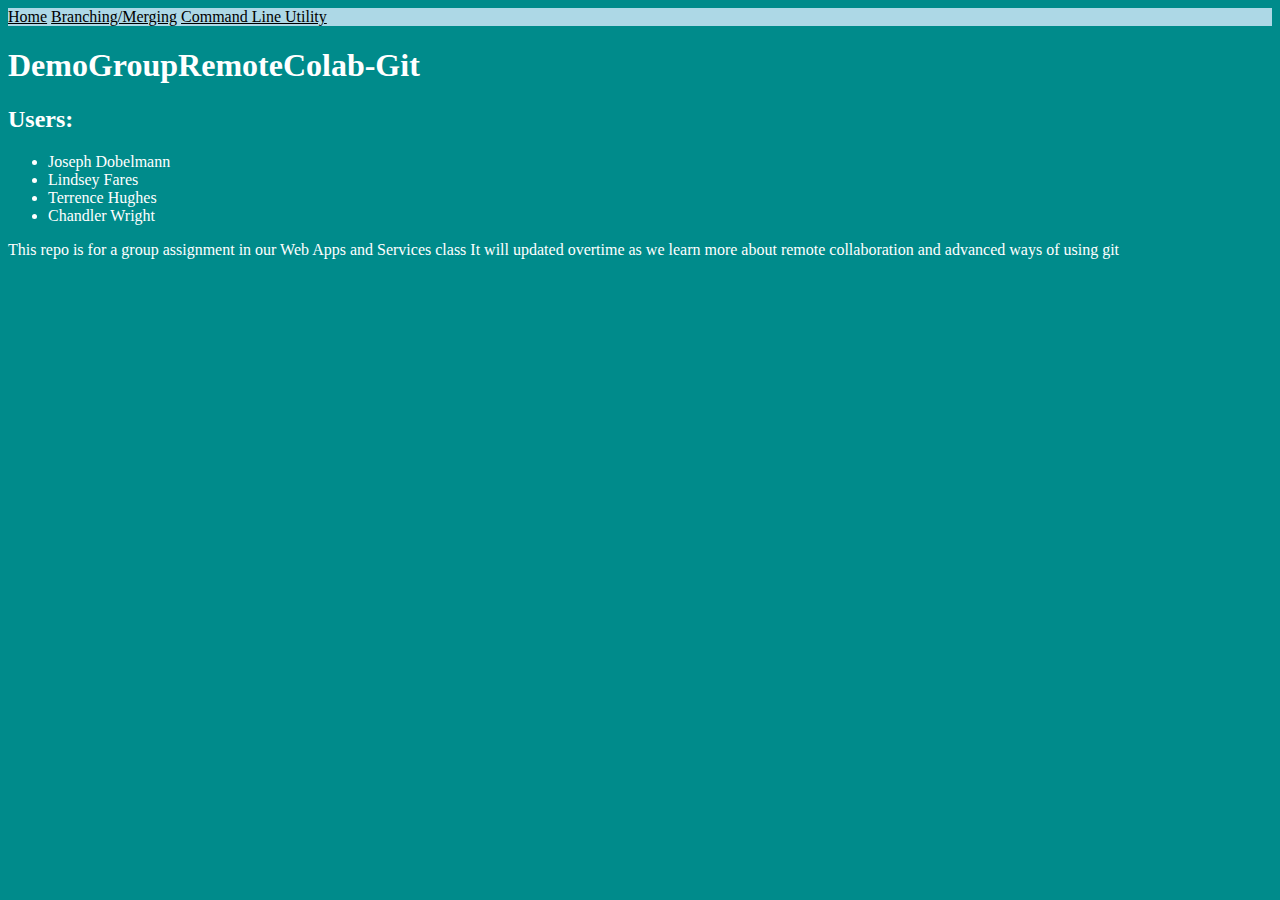
<file: index.html>
﻿<!DOCTYPE html>

<html lang="en" xmlns="http://www.w3.org/1999/xhtml">
<head>
    <meta charset="utf-8" />
    <title>Home</title>
	<link href="style.css" rel="stylesheet">
</head>
<body>
	<nav>
      <a href="index.html">Home</a>
      <a href="mergingBranching.html">Branching/Merging</a>
      <a href="commandLineUtil.html">Command Line Utility</a>
    </nav>
	<h1>
		DemoGroupRemoteColab-Git
	</h1>
	<h2>
		Users:
	</h2>
	<ul>
		<li>Joseph Dobelmann</li>
		<li>Lindsey Fares</li>
		<li>Terrence Hughes</li>
		<li>Chandler Wright</li>
	</ul>
	<p>
		This repo is for a group assignment in our Web Apps and Services class It will updated overtime as we learn more about remote collaboration and advanced ways of using git
	</p>
</body>
</html>
</file>
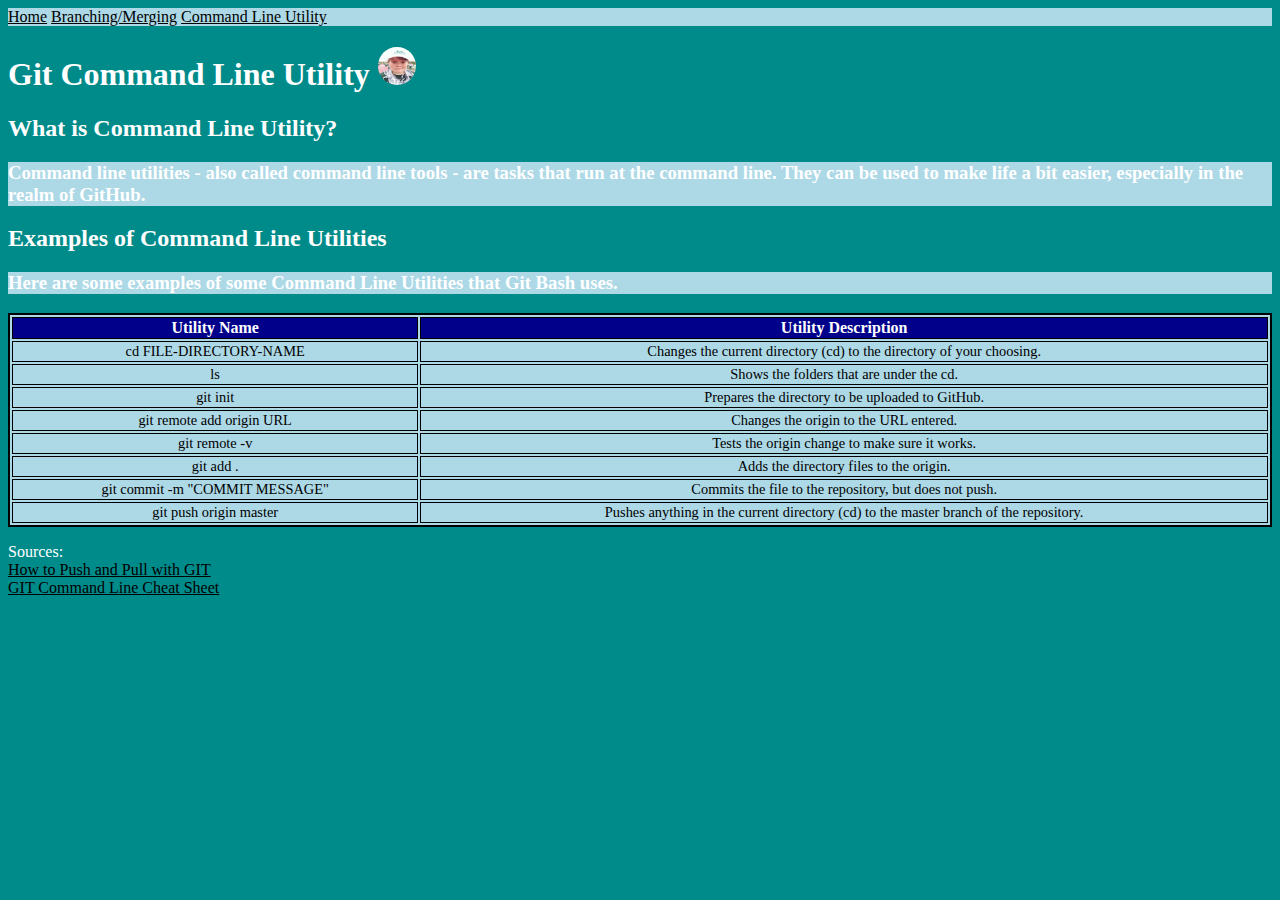
<file: commandLineUtil.html>
<!DOCTYPE html>

<html lang="en" xmlns="http://www.w3.org/1999/xhtml">
<head>
    <meta charset="utf-8" />
    <title>GitHub Command Line Utility</title>
	<link href="style.css" rel="stylesheet">
</head>
<body>
	<nav>
        <a href="index.html">Home</a>
      <a href="mergingBranching.html">Branching/Merging</a>
      <a href="commandLineUtil.html">Command Line Utility</a>
    </nav>
	<h1>
		Git Command Line Utility
		<img src="lynProfile.jpg"  alt="LindseyPicture" class="img-circle" id="profile_picture" >
	</h1>
    <h2>
		What is Command Line Utility?
	</h2>
	<h3>
        Command line utilities - also called command line tools - are tasks that run at the command line. They can be used to make life a bit easier, especially in the realm of GitHub.
	</h3>
	<h2>
		Examples of Command Line Utilities
	</h2>
	<h3>
		Here are some examples of some Command Line Utilities that Git Bash uses.
	</h3>
    <table>
        <tr>
            <th>Utility Name</th>
            <th>Utility Description</th>
        </tr>
        <tr>
            <td>cd FILE-DIRECTORY-NAME</td>
            <td>Changes the current directory (cd) to the directory of your choosing.</td>
        </tr>
        <tr>
            <td>ls</td>
            <td>Shows the folders that are under the cd.</td>
        </tr>
        <tr>
            <td>git init</td>
            <td>Prepares the directory to be uploaded to GitHub.</td>
        </tr>
        <tr>
            <td>git remote add origin URL</td>
            <td>Changes the origin to the URL entered.</td>
        </tr>
        <tr>
            <td>git remote -v</td>
            <td>Tests the origin change to make sure it works.</td>
        </tr>
        <tr>
            <td>git add .</td>
            <td>Adds the directory files to the origin.</td>
        </tr>
        <tr>
            <td>git commit -m "COMMIT MESSAGE"</td>
            <td>Commits the file to the repository, but does not push.</td>
        </tr>
        <tr>
            <td>git push origin master</td>
            <td>Pushes anything in the current directory (cd) to the master branch of the repository.</td>
        </tr>
    </table>
	<p>
		Sources:<br>
		<a href="https://www.datacamp.com/community/tutorials/git-push-pull">How to Push and Pull with GIT</a>
        <br>
        <a href=https://gist.github.com/davfre/8313299>GIT Command Line Cheat Sheet</a>
	</p>
</body>
</html>
</file>
<file: style.css>
header{
	background-color: lightblue;
}
body{
	background-color: darkCyan;
	color: white;
}
nav{
	background-color: lightblue;
}
a{
	color: black;
}
h3{
	background-color: lightblue;
}
#profile_picture{
	align-self: center;
	width: 10mm;
	height: 10mm;
	border-radius: 50%;
}

table
{
    background-color: lightblue;
    color: black;
    text-align: center;
    height: 100%;
    width: 100%;
    border: 2px black solid;
}

td,th
{
    border: 1px black solid;
}

th
{
    background-color: darkblue;
    color: white;
}

td
{
    font-size: .9em;
}
</file>
